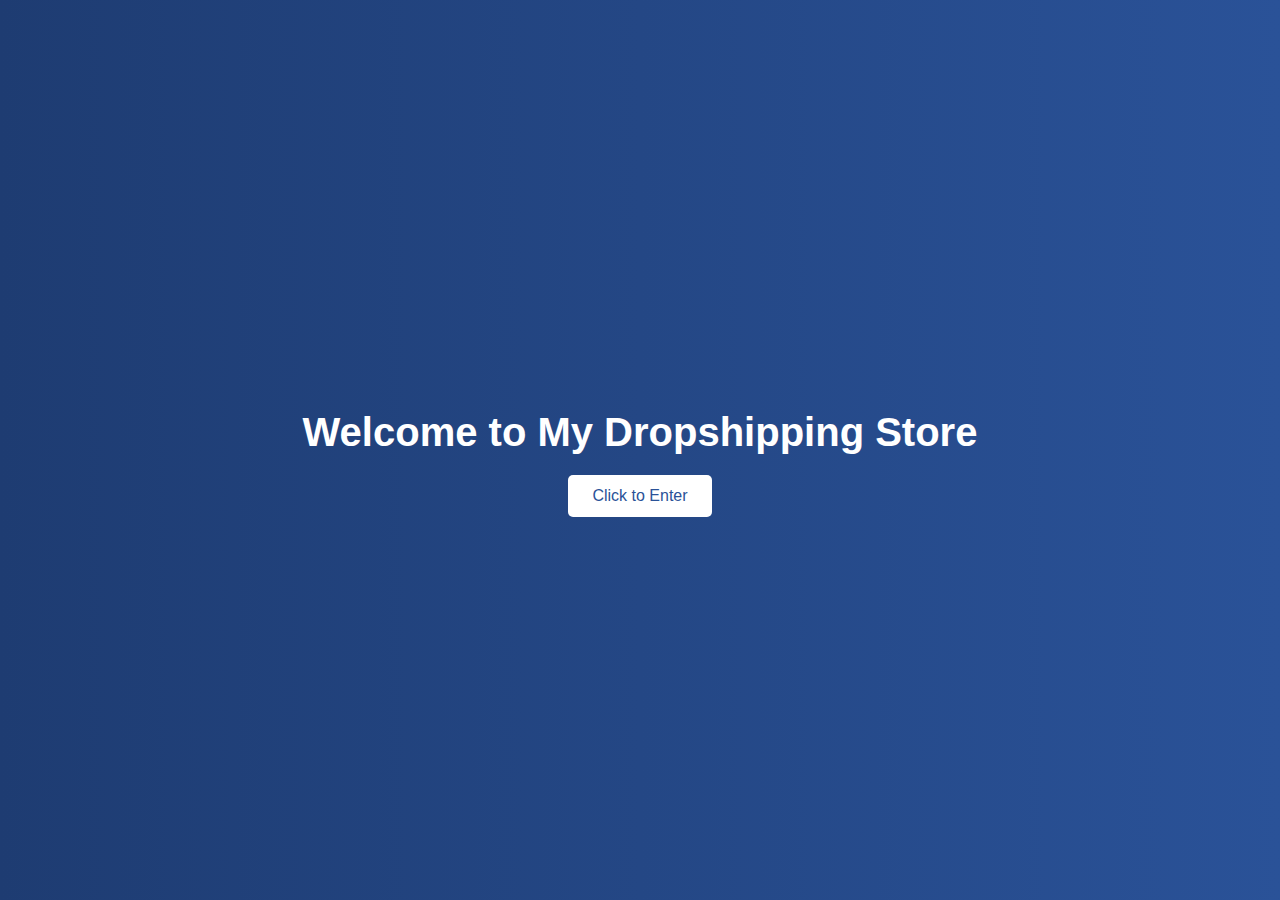
<file: Index.html>
<!DOCTYPE html>
<html lang="en">
<head>
  <meta charset="UTF-8">
  <title>My Dropshipping Store</title>
  <style>
    body {
      margin: 0;
      font-family: 'Arial', sans-serif;
    }

    /* Landing screen */
    #landing-screen {
      position: fixed;
      width: 100%;
      height: 100vh;
      background: linear-gradient(to right, #1e3c72, #2a5298);
      color: white;
      display: flex;
      align-items: center;
      justify-content: center;
      z-index: 1000;
      animation: fadeIn 1.5s ease-in-out;
    }

    .centered {
      text-align: center;
    }

    #landing-screen h1 {
      font-size: 2.5em;
      margin-bottom: 20px;
    }

    #landing-screen button {
      padding: 12px 24px;
      font-size: 16px;
      background-color: #fff;
      color: #2a5298;
      border: none;
      border-radius: 5px;
      cursor: pointer;
      transition: all 0.3s ease;
    }

    #landing-screen button:hover {
      background-color: #ddd;
      transform: scale(1.05);
    }

    @keyframes fadeIn {
      from { opacity: 0; }
      to { opacity: 1; }
    }

    /* Main content */
    #main-content {
      display: none;
      padding: 40px;
    }

    nav {
      background-color: #111;
      padding: 10px;
      text-align: center;
    }

    nav a {
      color: white;
      margin: 0 15px;
      text-decoration: none;
    }

    h1, h2 {
      text-align: center;
    }

    .product {
      margin: 20px auto;
      padding: 20px;
      border: 1px solid #ddd;
      max-width: 500px;
    }

    footer {
      background: #111;
      color: white;
      text-align: center;
      padding: 10px;
    }
  </style>
</head>
<body>

  <!-- Landing Screen -->
  <div id="landing-screen">
    <div class="centered">
      <h1>Welcome to My Dropshipping Store</h1>
      <button onclick="enterSite()">Click to Enter</button>
    </div>
  </div>

  <!-- Main Content -->
  <div id="main-content">
    <nav>
      <a href="#">Home</a>
      <a href="#">Shop</a>
      <a href="#">About</a>
      <a href="#">Contact</a>
    </nav>

    <h1>My Dropshipping Store</h1>
    <h2>Featured Products</h2>

    <div class="product">
      <h3>Product 1</h3>
      <p>Short product description here.</p>
      <button>Add to Cart</button>
    </div>

    <div class="product">
      <h3>Product 2</h3>
      <p>Short product description here.</p>
      <button>Add to Cart</button>
    </div>

    <footer>
      © 2025 My Dropshipping Store
    </footer>
  </div>

  <script>
    function enterSite() {
      document.getElementById('landing-screen').style.display = 'none';
      document.getElementById('main-content').style.display = 'block';
    }
  </script>

</body>
</html>
</file>
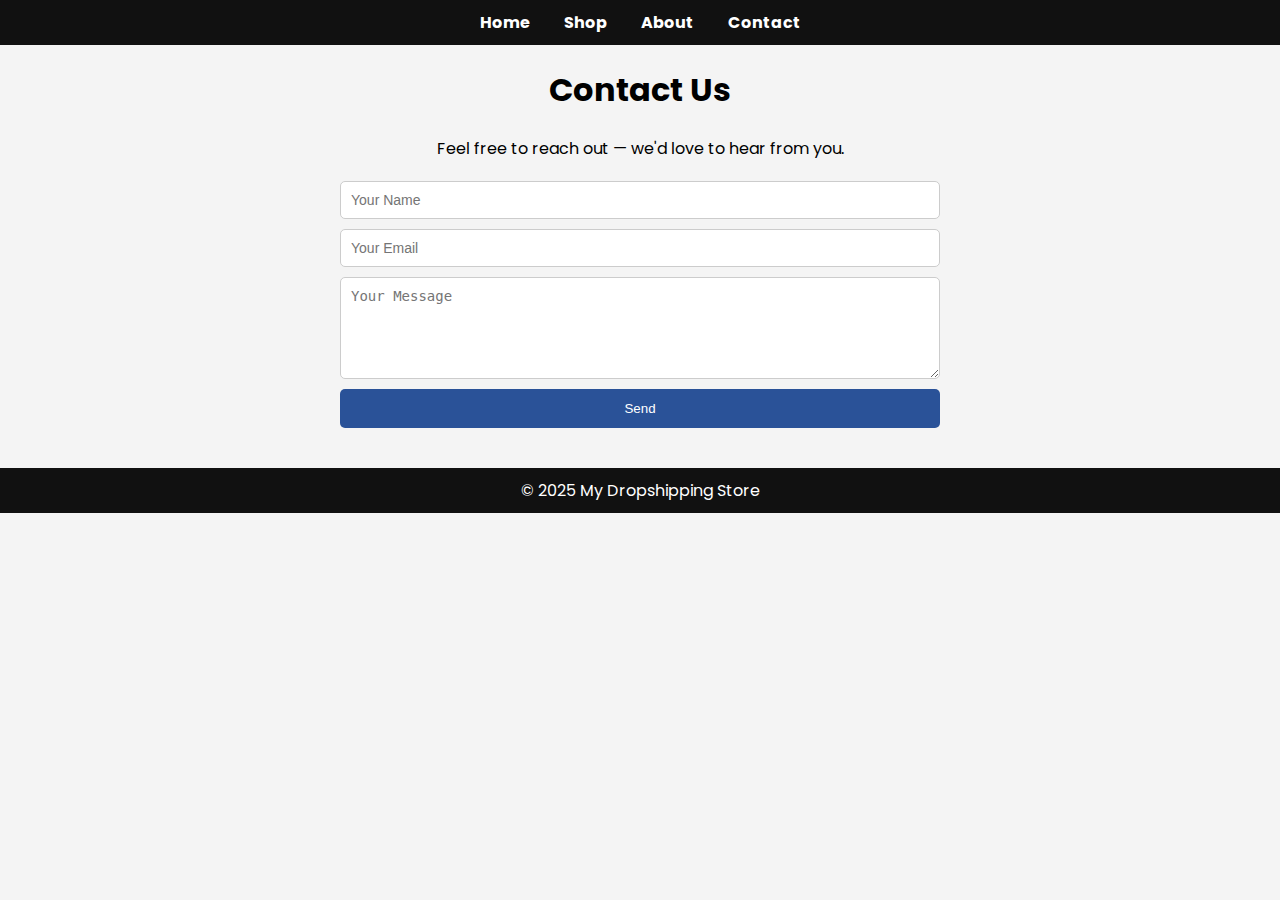
<file: contact.html>
<!DOCTYPE html>
<html lang="en">
<head>
  <meta charset="UTF-8">
  <title>Contact - My Dropshipping Store</title>
  <link href="https://fonts.googleapis.com/css2?family=Poppins:wght@400;700&display=swap" rel="stylesheet">
  <link rel="stylesheet" href="style.css">
</head>
<body>

  <nav>
    <a href="index.html">Home</a>
    <a href="shop.html">Shop</a>
    <a href="about.html">About</a>
    <a href="contact.html">Contact</a>
  </nav>

  <h1>Contact Us</h1>
  <p>Feel free to reach out — we'd love to hear from you.</p>

  <form>
    <input type="text" placeholder="Your Name" required>
    <input type="email" placeholder="Your Email" required>
    <textarea placeholder="Your Message" rows="5" required></textarea>
    <button type="submit">Send</button>
  </form>

  <footer>© 2025 My Dropshipping Store</footer>

</body>
</html>
</file>
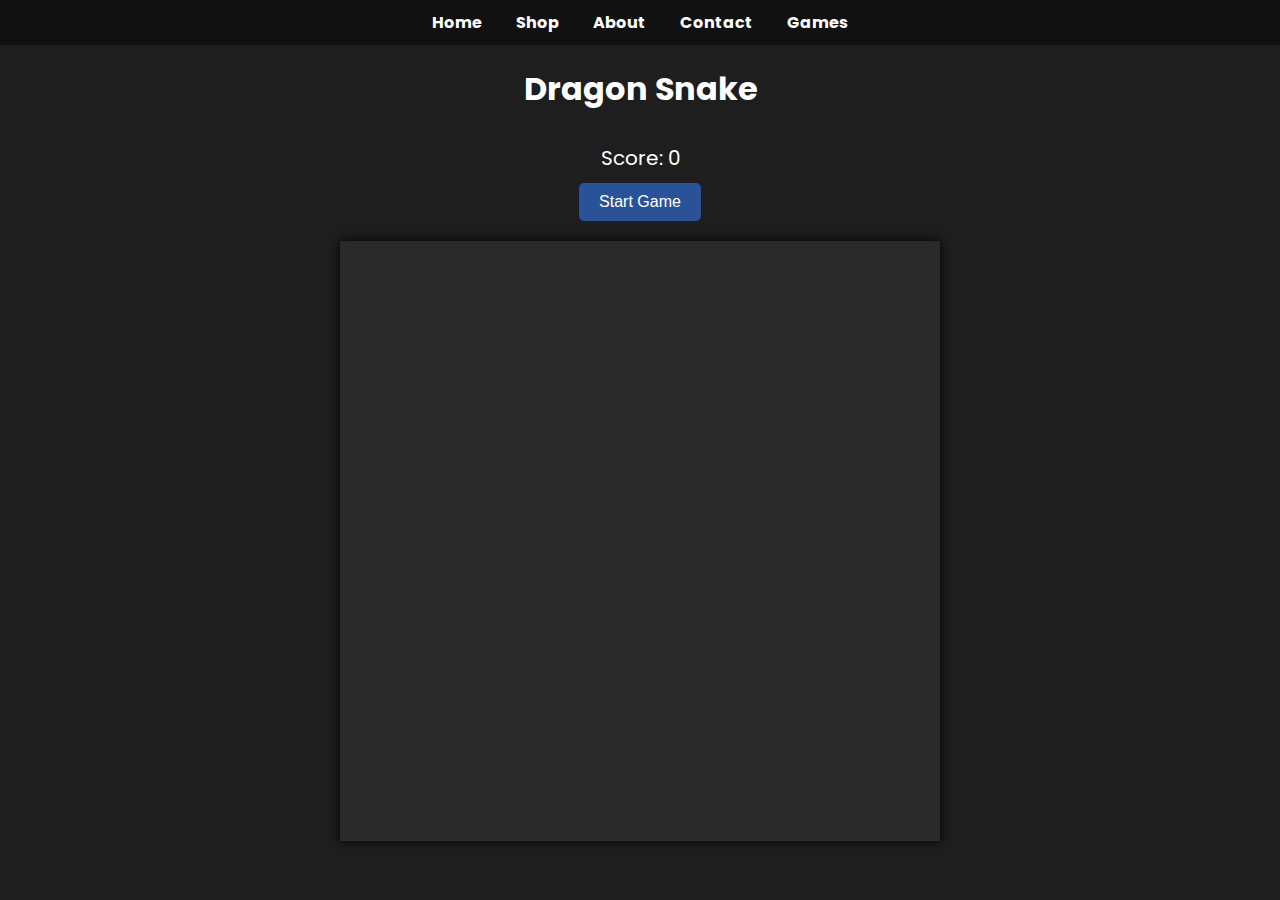
<file: dsmokesnake.html>
<!DOCTYPE html>
<html lang="en">
<head>
  <meta charset="UTF-8">
  <title>Dragon Snake Game</title>
  <link href="https://fonts.googleapis.com/css2?family=Poppins:wght@400;700&display=swap" rel="stylesheet">
  <style>
    body {
      margin: 0;
      font-family: 'Poppins', sans-serif;
      background: #1e1e1e;
      color: white;
      display: flex;
      flex-direction: column;
      align-items: center;
    }

    nav {
      background-color: #111;
      padding: 10px;
      text-align: center;
      width: 100%;
    }

    nav a {
      color: white;
      margin: 0 15px;
      text-decoration: none;
      font-weight: bold;
      user-select: none;
    }

    h1 {
      margin: 20px 0 10px;
    }

    #score {
      margin-bottom: 10px;
      font-size: 20px;
    }

    #start-btn {
      padding: 10px 20px;
      margin-bottom: 20px;
      font-size: 16px;
      background-color: #2a5298;
      color: white;
      border: none;
      border-radius: 5px;
      cursor: pointer;
      user-select: none;
    }

    canvas {
      background: #2a2a2a;
      box-shadow: 0 0 10px #000;
      user-select: none;
    }
  </style>
</head>
<body>
  <nav>
    <a href="index.html">Home</a>
    <a href="shop.html">Shop</a>
    <a href="about.html">About</a>
    <a href="contact.html">Contact</a>
    <a href="games.html">Games</a>
  </nav>

  <h1>Dragon Snake</h1>
  <p id="score">Score: 0</p>
  <button id="start-btn">Start Game</button>
  <canvas id="game" width="600" height="600"></canvas>

  <script>
    const canvas = document.getElementById('game');
    const ctx = canvas.getContext('2d');
    const box = 20;
    let score = 0;
    let game;
    let direction;
    let snake = [];
    let food = {};

    document.addEventListener('keydown', (e) => {
      if (e.key === 'ArrowLeft' && direction !== 'RIGHT') direction = 'LEFT';
      else if (e.key === 'ArrowUp' && direction !== 'DOWN') direction = 'UP';
      else if (e.key === 'ArrowRight' && direction !== 'LEFT') direction = 'RIGHT';
      else if (e.key === 'ArrowDown' && direction !== 'UP') direction = 'DOWN';
    });

    document.getElementById('start-btn').addEventListener('click', startGame);

    function startGame() {
      score = 0;
      document.getElementById('score').textContent = 'Score: 0';
      snake = [{ x: 10 * box, y: 10 * box }];
      direction = null;
      food = {
        x: Math.floor(Math.random() * 20) * box,
        y: Math.floor(Math.random() * 20) * box
      };
      if (game) clearInterval(game);
      game = setInterval(draw, 150);
    }

    function draw() {
      ctx.clearRect(0, 0, canvas.width, canvas.height);

      for (let i = 0; i < snake.length; i++) {
        if (i === 0) {
          // Draw dragon head
          ctx.fillStyle = 'green';
          ctx.fillRect(snake[i].x, snake[i].y, box, box);

          // Red horns
          ctx.fillStyle = 'red';
          ctx.fillRect(snake[i].x + 2, snake[i].y + 2, 4, 4);
          ctx.fillRect(snake[i].x + box - 6, snake[i].y + 2, 4, 4);

          // Orange/Brown hair
          ctx.fillStyle = '#cc6600';
          ctx.fillRect(snake[i].x + 6, snake[i].y + 6, 8, 8);
        } else {
          ctx.fillStyle = 'green';
          ctx.fillRect(snake[i].x, snake[i].y, box, box);
        }
      }

      // Draw food
      ctx.fillStyle = 'red';
      ctx.fillRect(food.x, food.y, box, box);

      let headX = snake[0].x;
      let headY = snake[0].y;

      if (direction === 'LEFT') headX -= box;
      if (direction === 'UP') headY -= box;
      if (direction === 'RIGHT') headX += box;
      if (direction === 'DOWN') headY += box;

      if (headX === food.x && headY === food.y) {
        score++;
        document.getElementById('score').textContent = `Score: ${score}`;
        food = {
          x: Math.floor(Math.random() * 20) * box,
          y: Math.floor(Math.random() * 20) * box
        };
      } else {
        snake.pop();
      }

      let newHead = { x: headX, y: headY };

      if (headX < 0 || headY < 0 || headX >= canvas.width || headY >= canvas.height || collision(newHead, snake)) {
        clearInterval(game);
        alert('Game Over! Your score: ' + score);
      }

      snake.unshift(newHead);
    }

    function collision(head, array) {
      for (let i = 0; i < array.length; i++) {
        if (head.x === array[i].x && head.y === array[i].y) return true;
      }
      return false;
    }
  </script>
</body>
</html>
</file>
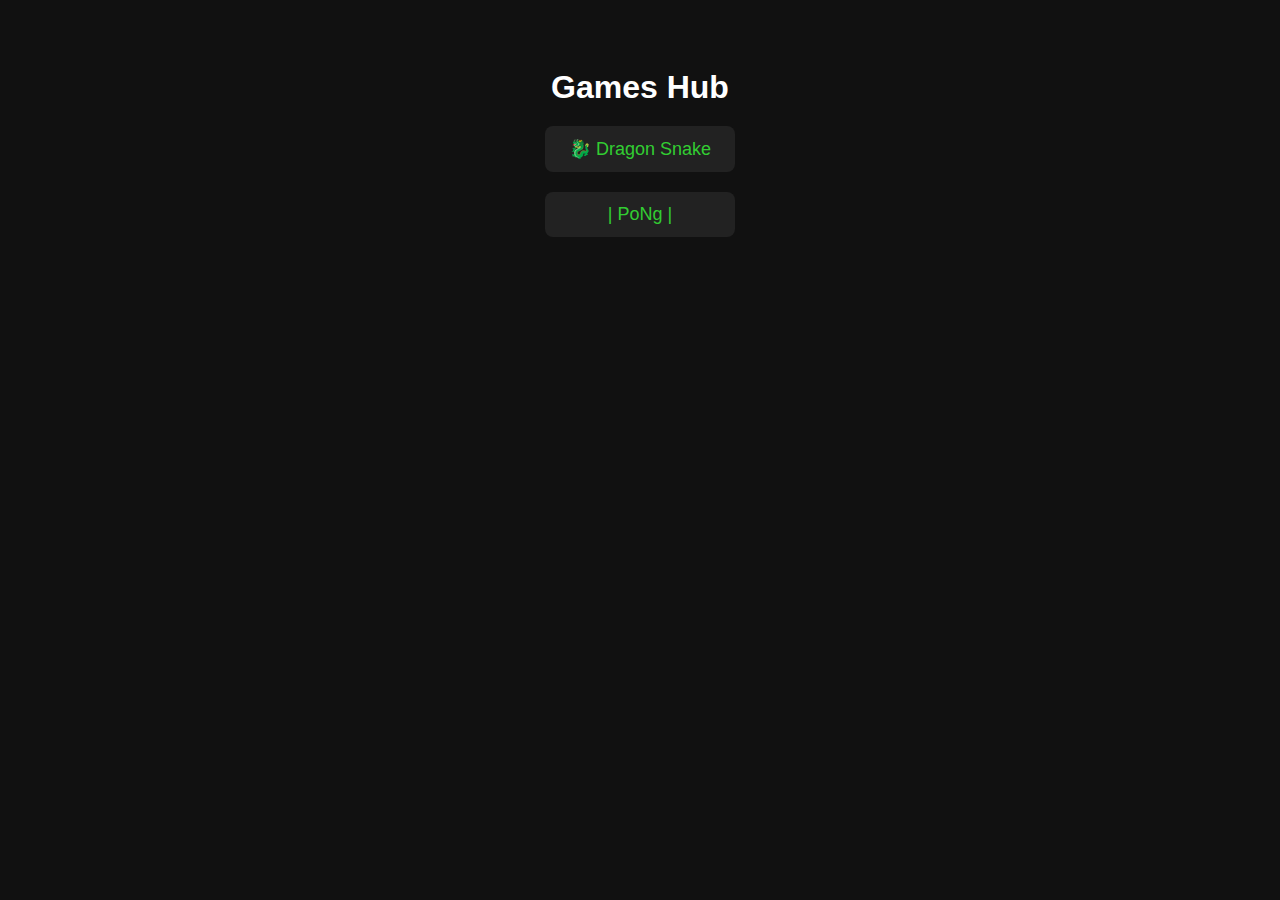
<file: games.html>
<!DOCTYPE html>
<html lang="en">
<head>
  <meta charset="UTF-8">
  <title>Games Hub</title>
  <style>
    body {
      background: #111;
      color: white;
      font-family: Arial, sans-serif;
      display: flex;
      flex-direction: column;
      align-items: center;
      padding: 40px;
    }

    h1 {
      margin-bottom: 20px;
    }

    .game-links {
      display: flex;
      flex-direction: column;
      gap: 20px;
    }

    .game-links a {
      background: #222;
      color: limegreen;
      padding: 12px 24px;
      text-decoration: none;
      border-radius: 8px;
      font-size: 18px;
      text-align: center;
      transition: background 0.2s;
    }

    .game-links a:hover {
      background: #333;
    }
  </style>
</head>
<body>
  <h1>Games Hub</h1>
  <div class="game-links">
    <a href="dsmokesnake.html">🐉 Dragon Snake</a>
    <a href="Pong.html"> | PoNg |</a>
  </div>
</body>
</html>
</file>
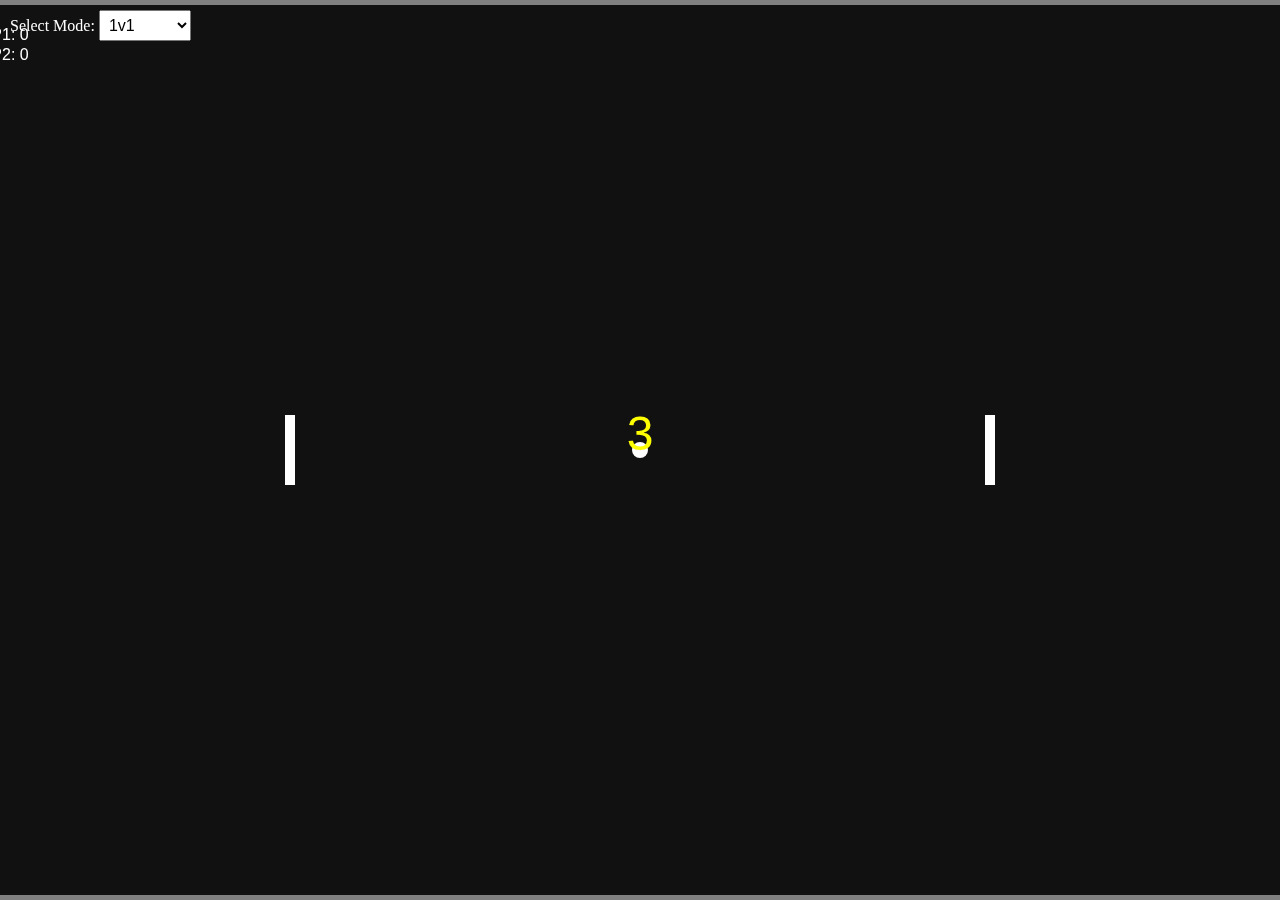
<file: Pong.html>
<!DOCTYPE html>
<html lang="en">
<head>
  <meta charset="UTF-8">
  <title>Multiplayer Pong</title>
  <style>
    html, body {
      margin: 0;
      padding: 0;
      overflow: hidden;
      background: black;
    }
    canvas {
      display: block;
      background: #111;
    }
    #controls {
      position: absolute;
      top: 10px;
      left: 10px;
      z-index: 10;
      color: white;
    }
    #controls select {
      padding: 5px;
      font-size: 16px;
    }
  </style>
</head>
<body>
  <div id="controls">
    <label for="playerMode">Select Mode: </label>
    <select id="playerMode">
      <option value="2">1v1</option>
      <option value="3">1v1v1</option>
      <option value="4">1v1v1v1</option>
    </select>
  </div>
  <canvas id="gameCanvas"></canvas>

  <script>
    const canvas = document.getElementById('gameCanvas');
    const ctx = canvas.getContext('2d');
    canvas.width = window.innerWidth;
    canvas.height = window.innerHeight;

    const playerModeSelect = document.getElementById('playerMode');

    let mode = 2;
    let players = [];
    let ball = {};
    let countdown = 0;
    let countdownTimer = null;
    const baseBallSpeed = 2.5;
    let bounceCount = 0;
    const accelerationRate = 0.25;
    const paddleZones = 7;
    const zoneRepairRate = 0.005;

    function setupGame(mode) {
      players = [];
      const centerX = canvas.width / 2;
      const centerY = canvas.height / 2;
      const radius = Math.min(centerX, centerY) - 100;
      const angleStep = (Math.PI * 2) / mode;

      for (let i = 0; i < mode; i++) {
        const angle = angleStep * i;
        const zones = Array(paddleZones).fill(0);
        players.push({
          x: centerX + Math.cos(angle) * radius,
          y: centerY + Math.sin(angle) * radius,
          angle,
          width: 10,
          height: 70,
          score: 0,
          dy: 0,
          moveSpeed: 0,
          keyDown: null,
          isAI: (i !== 0 && mode === 2),
          aiTimer: 0,
          zones,
          zonesBroken: Array(paddleZones).fill(false) // track if zone has broken before
        });
      }

      resetBall(true);
    }

    function resetBall(isInitial = false) {
      ball = {
        x: canvas.width / 2,
        y: canvas.height / 2,
        dx: 0,
        dy: 0,
        radius: 8
      };
      countdown = 3;
      bounceCount = 0;

      if (countdownTimer) clearInterval(countdownTimer);

      countdownTimer = setInterval(() => {
        countdown--;
        if (countdown === 0) {
          const angle = Math.random() * Math.PI * 2;
          ball.dx = baseBallSpeed * Math.cos(angle);
          ball.dy = baseBallSpeed * Math.sin(angle);
          clearInterval(countdownTimer);
          countdownTimer = null;
        }
      }, 1000);
    }

    function draw() {
      ctx.clearRect(0, 0, canvas.width, canvas.height);

      ctx.fillStyle = 'gray';
      ctx.fillRect(0, 0, canvas.width, 5);
      ctx.fillRect(0, canvas.height - 5, canvas.width, 5);

      const maxScore = Math.max(...players.map(p => p.score));
      const leader = players.find(p => p.score === maxScore && players.filter(pl => pl.score === maxScore).length === 1);

      players.forEach((p, index) => {
        ctx.save();
        ctx.translate(p.x, p.y);
        ctx.rotate(p.angle);

        const zoneHeight = p.height / paddleZones;
        for (let i = 0; i < paddleZones; i++) {
          let dmg = p.zones[i];
          if (dmg >= 4) continue;
          ctx.fillStyle = dmg === 0 ? 'white' : dmg === 1 ? 'orange' : dmg === 2 ? 'red' : 'darkred';
          ctx.fillRect(-p.width / 2, -p.height / 2 + i * zoneHeight, p.width, zoneHeight);
        }

        if (p === leader) {
          ctx.save();
          ctx.rotate(-p.angle);
          ctx.font = '24px sans-serif';
          ctx.textAlign = 'center';
          ctx.fillText('👑', -30, 8);
          ctx.restore();
        }
        ctx.restore();

        ctx.font = '16px Arial';
        ctx.fillStyle = 'white';
        ctx.fillText(`P${index + 1}: ${p.score}`, 10, 40 + index * 20);
      });

      ctx.fillStyle = 'white';
      ctx.beginPath();
      ctx.arc(ball.x, ball.y, ball.radius, 0, Math.PI * 2);
      ctx.fill();

      if (countdown > 0) {
        ctx.font = '48px Arial';
        ctx.fillStyle = 'yellow';
        ctx.textAlign = 'center';
        ctx.fillText(countdown, canvas.width / 2, canvas.height / 2);
      }
    }

    function update() {
      if (countdown > 0) return;

      ball.x += ball.dx;
      ball.y += ball.dy;

      if (ball.y - ball.radius < 5 || ball.y + ball.radius > canvas.height - 5) {
        ball.dy *= -1;
      }

      let collisionDetected = false;
      let missedBy = [];

      players.forEach((p, index) => {
        for (let i = 0; i < p.zones.length; i++) {
          if (p.zonesBroken[i] && p.zones[i] > 0) {
            p.zones[i] = Math.max(0, p.zones[i] - zoneRepairRate);
          }
        }

        if (p.keyDown !== null) {
          p.moveSpeed = Math.min(p.moveSpeed + accelerationRate, 10);
        } else {
          p.moveSpeed = 0;
        }

        if (p.isAI) {
          const vx = ball.x - p.x;
          const vy = ball.y - p.y;
          const rotatedY = vx * Math.sin(-p.angle) + vy * Math.cos(-p.angle);
          const predictionBias = Math.random() * 10 - 5;
          const distanceBias = Math.min(Math.abs(rotatedY), 100) / 100;

          p.dy = 0;
          if (rotatedY + predictionBias < -10) p.dy = -1;
          else if (rotatedY + predictionBias > 10) p.dy = 1;

          p.moveSpeed = 2 + distanceBias * 6;
        }

        const direction = p.dy;
        const step = direction * p.moveSpeed;
        p.y += step * Math.cos(p.angle);
        p.x += step * Math.sin(p.angle);

        const vx = ball.x - p.x;
        const vy = ball.y - p.y;
        const rotatedX = vx * Math.cos(-p.angle) - vy * Math.sin(-p.angle);
        const rotatedY = vx * Math.sin(-p.angle) + vy * Math.cos(-p.angle);

        const zoneHeight = p.height / paddleZones;
        const localY = rotatedY + p.height / 2;
        const hitZone = Math.floor(localY / zoneHeight);

        if (
          rotatedX > -ball.radius && rotatedX < p.width + ball.radius &&
          rotatedY > -p.height / 2 - ball.radius && rotatedY < p.height / 2 + ball.radius &&
          hitZone >= 0 && hitZone < paddleZones && p.zones[hitZone] < 4
        ) {
          p.zones[hitZone] += 1;
          if (p.zones[hitZone] >= 4) p.zonesBroken[hitZone] = true;
          const angle = p.angle;
          const impactPower = p.moveSpeed / 10;
          const currentSpeed = Math.sqrt(ball.dx ** 2 + ball.dy ** 2) + 0.8;

          ball.dx = currentSpeed * Math.cos(angle + Math.PI);
          ball.dy = currentSpeed * Math.sin(angle + Math.PI) + (p.dy * impactPower * 2);

          collisionDetected = true;
          bounceCount++;

          if (bounceCount % 10 === 0) {
            ball.dx *= 1.5;
            ball.dy *= 1.5;
          }
        } else {
          missedBy.push(p);
        }
      });

      if (!collisionDetected && (ball.x < 0 || ball.x > canvas.width)) {
        if (missedBy.length === players.length) {
          resetBall();
        } else {
          players.forEach(p => {
            if (!missedBy.includes(p)) p.score++;
          });
          resetBall();
        }
      }
    }

    function loop() {
      update();
      draw();
      requestAnimationFrame(loop);
    }

    playerModeSelect.addEventListener('change', (e) => {
      mode = parseInt(e.target.value);
      setupGame(mode);
    });

    window.addEventListener('resize', () => {
      canvas.width = window.innerWidth;
      canvas.height = window.innerHeight;
      setupGame(mode);
    });

    document.addEventListener('keydown', (e) => {
      const p = players[0];
      if (!p) return;
      if (e.key === 'w') {
        p.dy = -1;
        p.keyDown = 'w';
      }
      if (e.key === 's') {
        p.dy = 1;
        p.keyDown = 's';
      }
    });

    document.addEventListener('keyup', (e) => {
      const p = players[0];
      if (!p) return;
      if (e.key === 'w' || e.key === 's') {
        p.dy = 0;
        p.keyDown = null;
      }
    });

    setupGame(mode);
    loop();
  </script>
</body>
</html>
</file>
<file: style.css>
html {
  scroll-behavior: smooth;
}

body {
  margin: 0;
  font-family: 'Poppins', sans-serif;
  background-color: #f4f4f4;
  animation: kodakSlide 1s ease forwards;
}

nav {
  background-color: #111;
  padding: 10px;
  text-align: center;
}

nav a {
  color: white;
  margin: 0 15px;
  text-decoration: none;
  font-weight: bold;
}

h1, h2, p {
  text-align: center;
}

.product {
  margin: 20px auto;
  padding: 20px;
  border: 1px solid #ddd;
  max-width: 500px;
  background: white;
  box-shadow: 0 4px 12px rgba(0,0,0,0.05);
  transition: transform 0.3s ease, box-shadow 0.3s ease;
}

.product:hover {
  transform: scale(1.02);
  box-shadow: 0 6px 20px rgba(0,0,0,0.1);
}

.product img {
  max-width: 100%;
  border-radius: 8px;
  margin-bottom: 15px;
}

.product button {
  padding: 10px 16px;
  font-size: 14px;
  background-color: #2a5298;
  color: white;
  border: none;
  border-radius: 4px;
  cursor: pointer;
}

.product button:hover {
  background-color: #1e3c72;
}

form {
  max-width: 600px;
  margin: 20px auto;
  display: flex;
  flex-direction: column;
  gap: 10px;
}

input, textarea {
  padding: 10px;
  font-size: 14px;
  border: 1px solid #ccc;
  border-radius: 5px;
}

button {
  padding: 12px;
  background: #2a5298;
  color: white;
  border: none;
  border-radius: 5px;
  cursor: pointer;
}

footer {
  background: #111;
  color: white;
  text-align: center;
  padding: 10px;
  margin-top: 40px;
}

@keyframes kodakSlide {
  0% { opacity: 0; transform: scale(1.05) rotate(-1deg); filter: brightness(1.2); }
  50% { opacity: 0.5; transform: scale(1.02); }
  100% { opacity: 1; transform: scale(1) rotate(0); }
}
</file>
